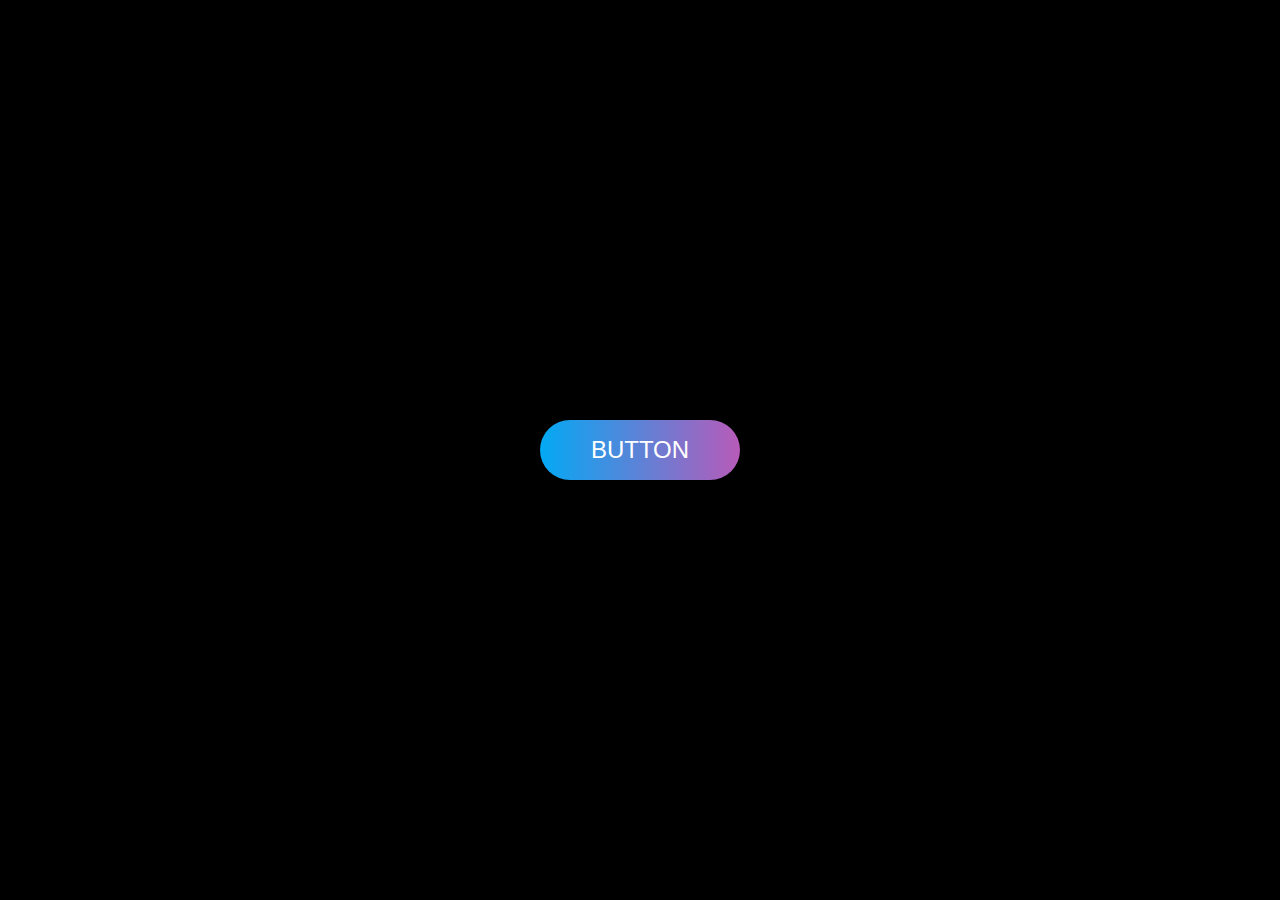
<file: Demo01/index.html>
<!DOCTYPE html>
<html lang="en">
<head>
    <meta charset="UTF-8">
    <meta name="viewport" content="width=device-width, initial-scale=1.0">
    <title>Glowing Gradinet Button</title>
    <link rel="stylesheet" type="text/css" href="index.css">
</head>
<body>
    <a href="#">Button</a>
</body>
</html>
</file>
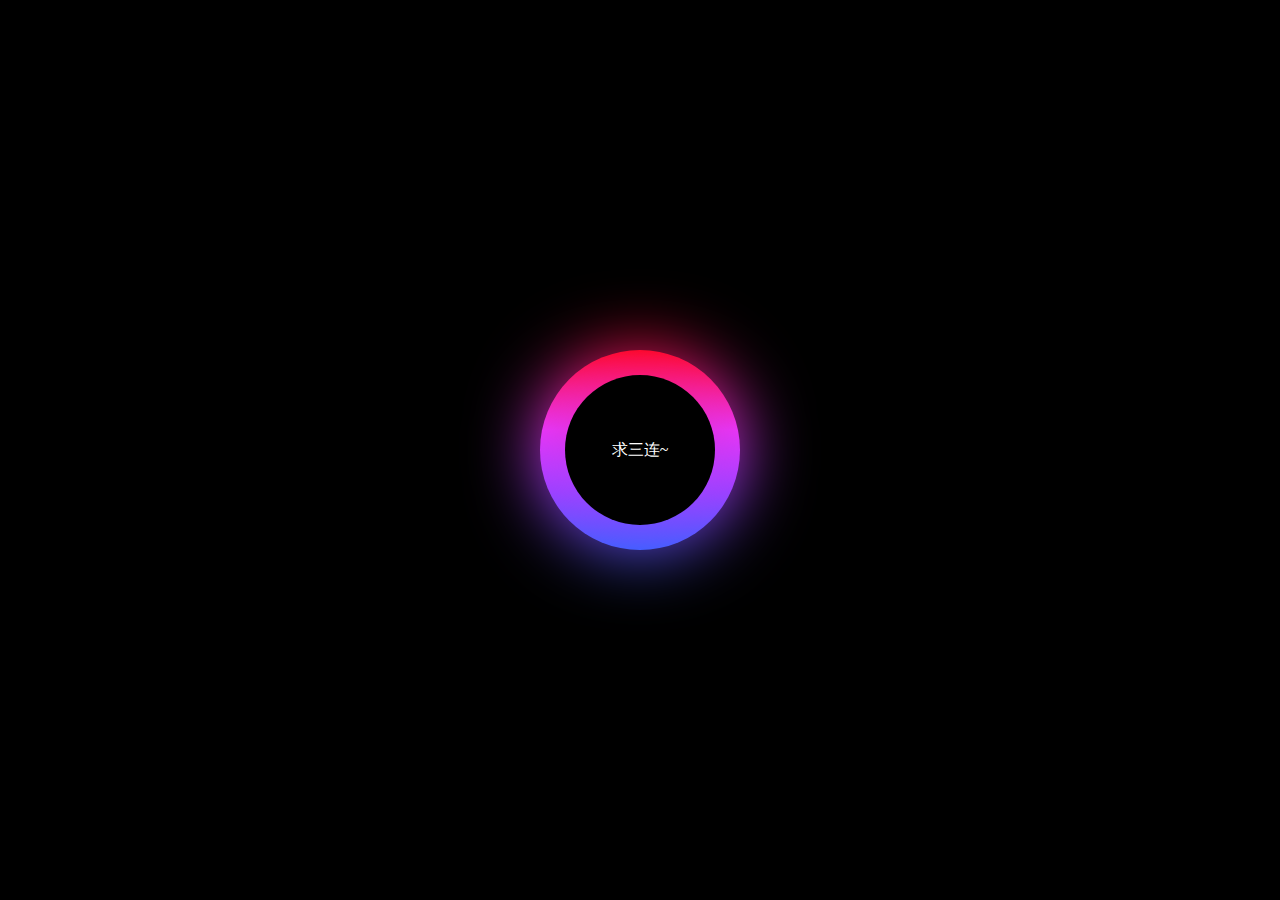
<file: Demo02/index.html>
<!DOCTYPE html>
<html lang="en">
<head>
    <meta charset="UTF-8">
    <meta name="viewport" content="width=device-width, initial-scale=1.0">
    <title>Document</title>
    <link rel="stylesheet" href="./index.css">
</head>
<body>
    <div class="container">
        <div class="circle">
            
        </div>
        <span>求三连~</span>
    </div>
</body>
</html>
</file>
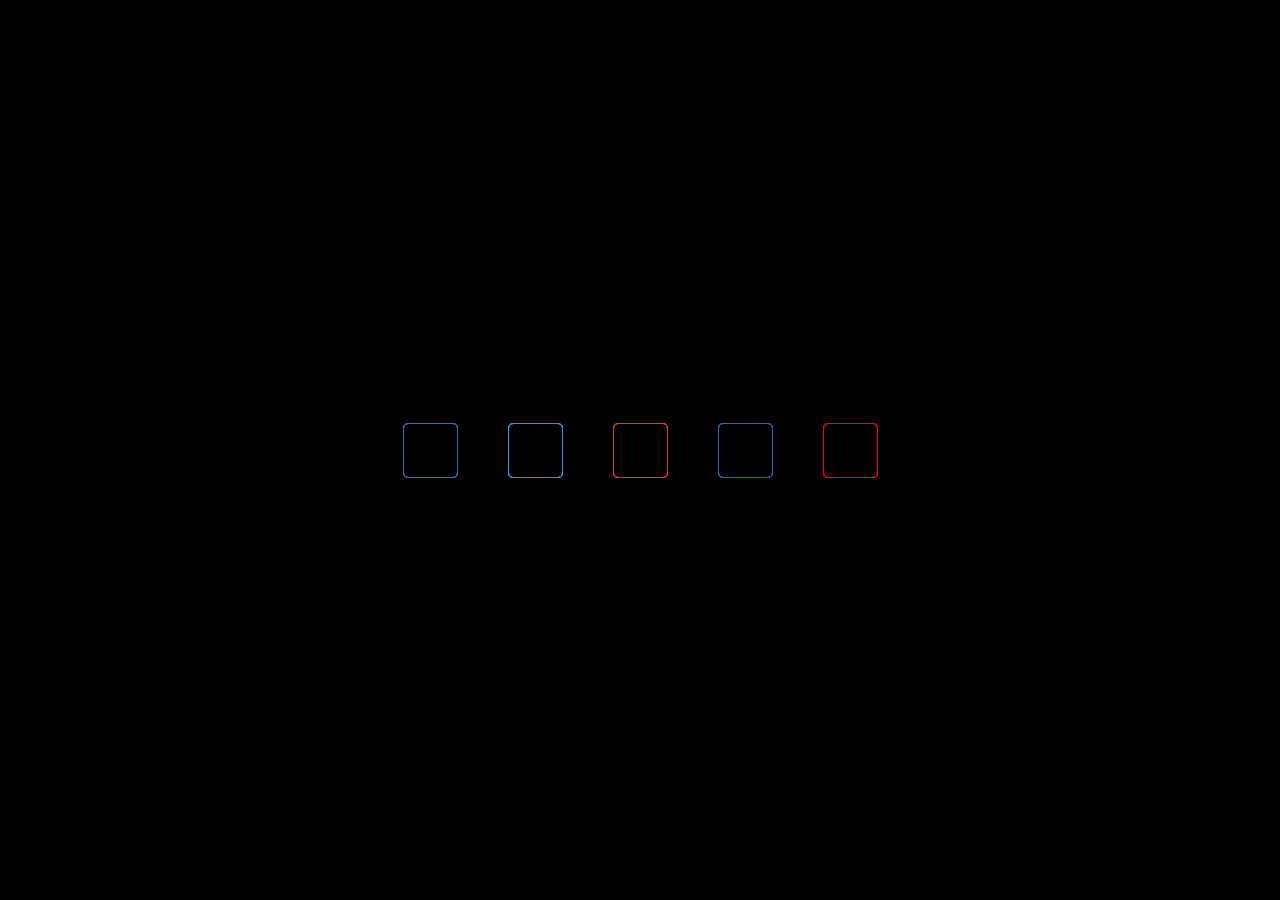
<file: Demo03/index.html>
<!DOCTYPE html>
<html lang="en">
<head>
    <meta charset="UTF-8">
    <meta name="viewport" content="width=device-width, initial-scale=1.0">
    <title>3D Layered Hover Effect | CodingNepal</title>
    <script src="a076d05399.js"></script>
    <link rel="stylesheet" href="index.css">

    <!-- <link ref="stylesheet" href="all.min.css"> -->
    
</head>
<body>
    <div class="icons">
        <a href="#">
            <div class="layer">
                <span></span>
                <span></span>
                <span></span>
                <span></span>
                <span class="fab fa-facebook-f"></span>
            </div>
            <span class="text">Facebook</span>
        </a>
        <a href="#">
            <div class="layer">
                <span></span>
                <span></span>
                <span></span>
                <span></span>
                <span class="fab fa-twitter"></span>
            </div>
            <span class="text">Twitter</span>
        </a>
        <a href="#">
            <div class="layer">
                <span></span>
                <span></span>
                <span></span>
                <span></span>
                <span class="fab fa-instagram"></span>
            </div>
            <span class="text">Instagram</span>
        </a>
        <a href="#">
            <div class="layer">
                <span></span>
                <span></span>
                <span></span>
                <span></span>
                <span class="fab fa-linkedin-in"></span>
            </div>
            <span class="text">Linkedin</span>
        </a>
        <a href="#">
            <div class="layer">
                <span></span>
                <span></span>
                <span></span>
                <span></span>
                <span class="fab fa-youtube"></span>
            </div>
            <span class="text">Youtube</span>
        </a>
    </div>
</body>
</html>
</file>
<file: Demo01/index.css>
body{
    margin: 0;
    padding: 0;
    background: #000;
}

a{
    position: absolute;
    top:50%;
    left: 50%;
    transform: translate(-50% ,-50%);
    width: 200px;
    height: 60px;
    text-align: center;
    line-height: 60px;
    color : #fff;
    font-size: 24px;
    text-transform:  uppercase;
    text-decoration: none;
    font-family: sans-serif;

    box-sizing : border-box;
    background: linear-gradient(90deg , #03a9f4 , #f441a5 , #ffeb3b,#03a9f4);
    background-size: 400%;
    border-radius: 30px;
    z-index: 1;
}
a:hover{
    animation: animate 8s linear infinite;
}

@keyframes animate{
    0%{
        background-position: 0%;
    }
    100%{
        background-position: 400%;
    }
}
a:before{
    content : '';
    position : absolute;
    top : -5px;
    left: -5px;
    right: -5px;
    bottom: -5px;
    z-index: -1;
    background: linear-gradient(90deg , #03a9f4 , #f441a5 , #ffeb3b,#03a9f4);
    background-size: 400%;
    border-radius: 40px;
    opacity: 0;
    transition: 0.5s;
}
a:hover:before{
    filter : blur(20px);
    opacity : 1;
    animation: animate 8s linear infinite;
}
</file>
<file: Demo02/index.css>
*{
    margin : 0;
    padding : 0;
}

body{
    width:100%;
    height : 100vh;
}

.container{
    width : 100%;
    height: 100vh;
    display : flex;
    justify-content: center;
    align-items: center;
    background-color: #000;
}


.circle{
    display: flex;
    justify-content: center;
    align-items: center;
    position: absolute;
    width:200px;
    height: 200px;
    border-radius: 50%;

    background-image: linear-gradient(0deg,
    rgb(47 , 102 ,255),
    rgb(153,64,2550) 30%,
    rgb(238 ,55 , 255) 60%,
    rgb(255,0 , 6) 100%);

    animation: rotate 1s linear infinite;
}

.circle:before{
    content: "";
    position: absolute;
    width:200px;
    height: 200px;
    border-radius: 50%;

    background-image: linear-gradient(0deg,
    rgb(47 , 102 ,255),
    rgb(153,64,2550) 30%,
    rgb(238 ,55 , 255) 60%,
    rgb(255,0 , 6) 100%);
    filter: blur(35px);
}
.circle:after{
    content: "";
    position: absolute;
    width:150px;
    height: 150px;
    border-radius: 50%;

    background:#000;
}


span{
    position :absolute;
    color:#fff;
}

@keyframes rotate{
    0% {
        transform: rotate(0deg);
    }
    100%{
        transform: rotate(360deg);
    }
}
</file>
<file: Demo03/index.css>
/* @import url('./all.min.css'); */

*{
    margin: 0;
    padding: 0;
    box-sizing:border-box;
    font-family: 'Poppins' , sans-serif;
}

html , body{
    display: grid;
    height: 100%;
    place-items: center;
    background: #000;
}

.icons{
    display: inline-flex;
}

.icons a{
    margin: 0 25px;
    text-decoration: none;
    color : #fff;
    display: block;
    position: relative;
}

.icons a .layer{
    width: 55px;
    height: 55px;
    /* border : 1px solid #fff; */
    transition: transform 0.3s ;
}

.icons a:hover .layer{
    transform:rotate(-35deg) skew(20deg);
}

.icons a .layer span{
    position: absolute;
    top :0;
    left: 0;
    height: 100%;
    width: 100%;
    border : 1px solid #fff;
    border-radius: 5px;
    transition: all 0.3s;
}

.icons a .layer span.fab{
    font-size: 30px;
    line-height: 55px;
    text-align: center;
}

.icons a:hover .layer span:nth-child(1){
    opacity: 0.2;
}

.icons a:hover .layer span:nth-child(2){
    opacity: 0.4;
    transform: translate(5px , -5px);
}

.icons a:hover .layer span:nth-child(3){
    opacity: 0.6;
    transform: translate(10px , -10px);
}

.icons a:hover .layer span:nth-child(4){
    opacity: 0.8;
    transform: translate(15px , -15px);
}

.icons a:hover .layer span:nth-child(5){
    opacity: 1;
    transform: translate(20px , -20px);
}

.icons a:nth-child(1) .layer span,
.icons a:nth-child(1) .text{
    color : #4267B2;
    border-color: #4267B2;
}

.icons a:nth-child(2) .layer span,
.icons a:nth-child(2) .text{
    color : #1DA1F2;
    border-color: #1DA1F2;
}

.icons a:nth-child(3) .layer span,
.icons a:nth-child(3) .text{
    color : #E1306C;
    border-color: #E1306C;
}

.icons a:nth-child(4) .layer span,
.icons a:nth-child(4) .text{
    color : #2867B2;
    border-color: #2867B2;
}

.icons a:nth-child(5) .layer span,
.icons a:nth-child(5) .text{
    color : #ff0000;
    border-color: #ff0000;
}

.icons a:hover:nth-child(1) .layer span{
    box-shadow: -1px 1px 3px #4267B2;
}

.icons a:hover:nth-child(2) .layer span{
    box-shadow: -1px 1px 3px #1DA1F2;
}
.icons a:hover:nth-child(3) .layer span{
    box-shadow: -1px 1px 3px #E1306C;
}
.icons a:hover:nth-child(4) .layer span{
    box-shadow: -1px 1px 3px #2867B2;
}
.icons a:hover:nth-child(5) .layer span{
    box-shadow: -1px 1px 3px #ff0000;
}
.icons a .text{
    position: absolute;
    left: 50%;
    bottom : -5px;
    opacity: 0;
    
    transform: translateX(-50%);
    transition: bottom 0.3s ease ,opacity 0.3s ease;
}

.icons a:hover .text{
    bottom : -35px;
    opacity: 1;
}
</file>
